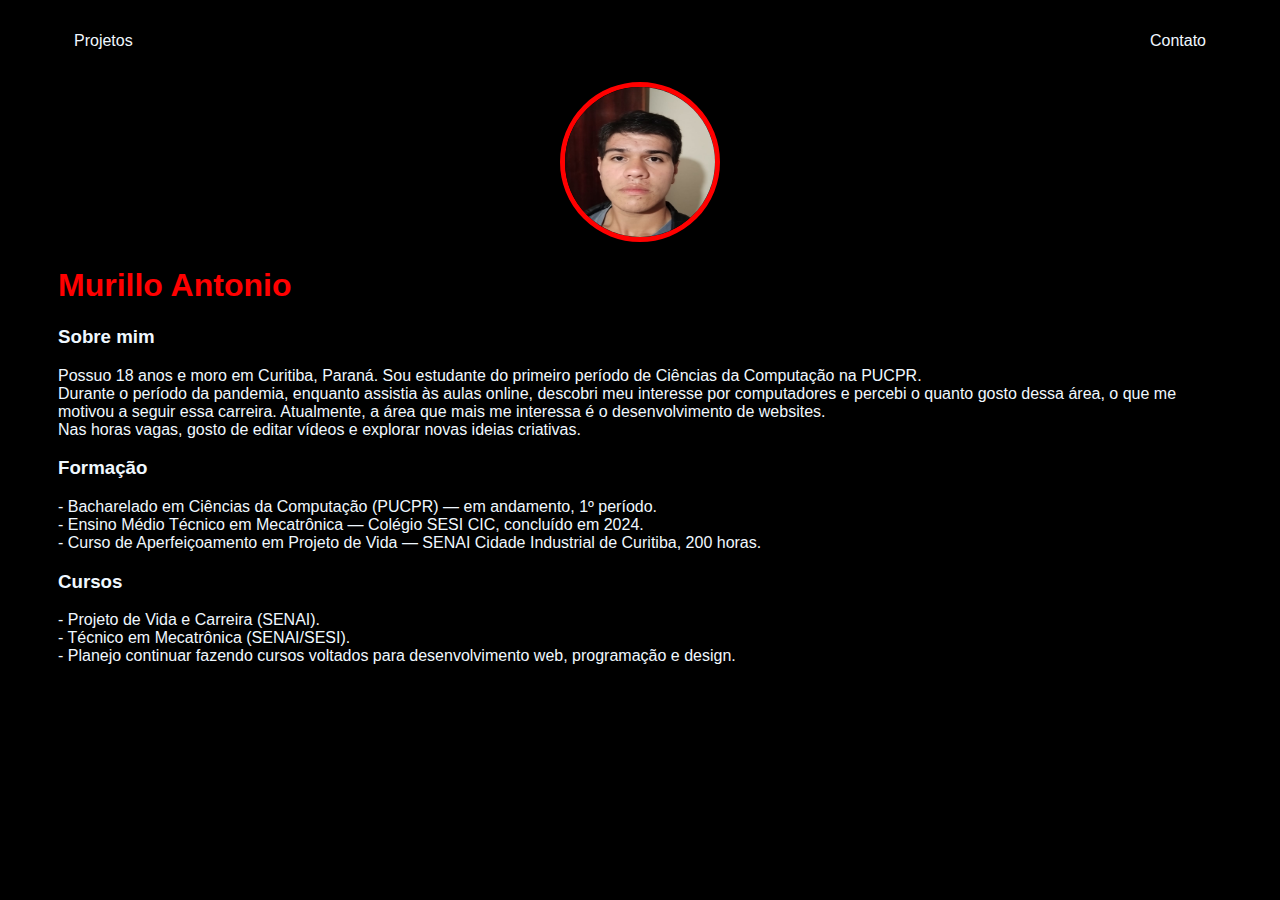
<file: index.html>
<!DOCTYPE html>
<html lang="en">
<head>
    <meta charset="UTF-8">
    <meta name="viewport" content="width=device-width, initial-scale=1.0">
    <title>Murillo Antonio</title>
    <link rel="stylesheet" href="index.css">
</head>
<body>
    <div class="container">
         <nav>
        <ul>
            <li>
                <a href="project.html">Projetos</a>
            </li>
            <li>
                <a href="contact.html">Contato</a>
            </li>
        </ul>
    </nav>

    <header>
        <div class="center">
        <img src="./imagem/eu.jpg" class="imagem_redondo"></img>
        </div>
        <h1>Murillo Antonio</h1>
       

    </header>

    <main>
        <section>
            <h3>Sobre mim</h3>
                <p>
                   Possuo 18 anos e moro em Curitiba, Paraná. 
        Sou estudante do primeiro período de Ciências da Computação na PUCPR. <br> 
        Durante o período da pandemia, enquanto assistia às aulas online, descobri meu interesse por computadores 
        e percebi o quanto gosto dessa área, o que me motivou a seguir essa carreira. 
        Atualmente, a área que mais me interessa é o desenvolvimento de websites. <br>
        Nas horas vagas, gosto de editar vídeos e explorar novas ideias criativas.
                </p>
            
        </section>
        <section>
            <h3>Formação</h3>
                <p>
                   - Bacharelado em Ciências da Computação (PUCPR) — em andamento, 1º período.<br>
                   - Ensino Médio Técnico em Mecatrônica — Colégio SESI CIC, concluído em 2024.<br>
                   - Curso de Aperfeiçoamento em Projeto de Vida — SENAI Cidade Industrial de Curitiba, 200 horas.
                            </p>
            
        </section>
        <section>
            <h3>Cursos</h3>
                <p>
                  - Projeto de Vida e Carreira (SENAI).<br>
                  - Técnico em Mecatrônica (SENAI/SESI).<br>
                  - Planejo continuar fazendo cursos voltados para desenvolvimento web, programação e design.
                </p>
            
        </section>
    </main>

    </div>
   
</body>
</html>
</file>
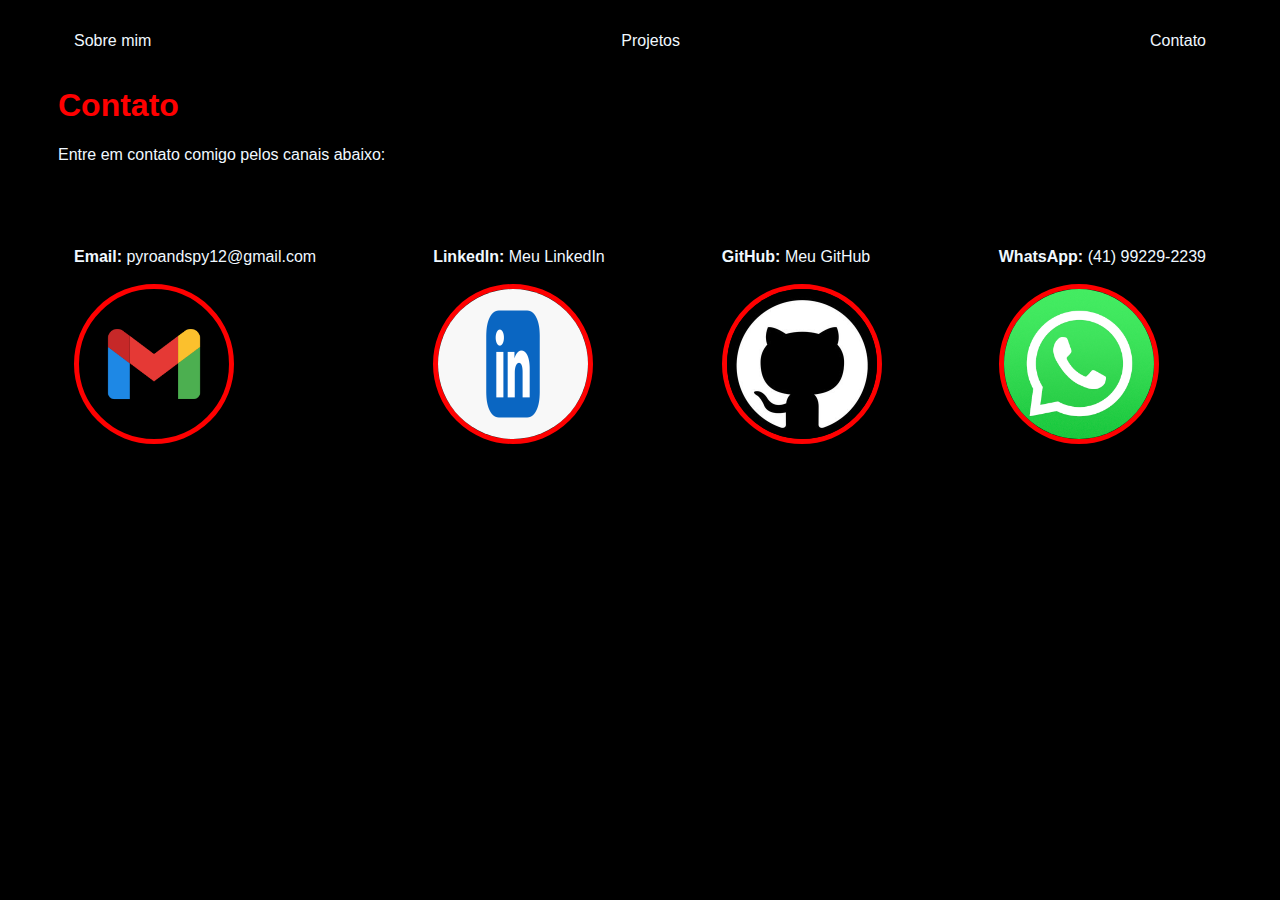
<file: contact.html>
<!DOCTYPE html>
<html lang="pt-BR">
<head>
  <meta charset="UTF-8" />
  <meta name="viewport" content="width=device-width, initial-scale=1.0"/>
  <title>Contato - Murillo Antonio</title>
  <link rel="stylesheet" href="index.css" />
</head>
<body>
  <div class="container">
    <nav>
      <ul>
        <li><a href="index.html">Sobre mim</a></li>
        <li><a href="project.html">Projetos</a></li>
        <li><a href="contact.html">Contato</a></li>
      </ul>
    </nav>

    <main>
      <section>
        <h1>Contato</h1>
        <p>Entre em contato comigo pelos canais abaixo:</p> <br> <br>
        <ul>
          <li>
            <strong>Email:</strong>
            <a href="mailto:pyroandspy12@gmail.com">pyroandspy12@gmail.com</a><br /> <br>
            <img src="imagem/google_mail_gmail_logo_icon_159346.webp" class="imagem_redondo" alt="Gmail" width="40" />
          </li>
          <li>
            <strong>LinkedIn:</strong>
            <a href="https://www.linkedin.com/in/murillo-antonio-53b84936b" target="_blank">Meu LinkedIn</a><br /> <br>
            <img src="imagem/linkedin.png" class="imagem_redondo" alt="LinkedIn" width="40" />
          </li>
          <li>
            <strong>GitHub:</strong>
            <a href="https://github.com/Murillo1993" target="_blank">Meu GitHub</a><br /> <br>
            <img src="imagem/github.jpg" class="imagem_redondo" alt="GitHub" width="40" />
          </li>
          <li>
            <strong>WhatsApp:</strong>
            <a href="https://wa.me/5541992292239" target="_blank">(41) 99229-2239</a><br /> <br>
            <img src="imagem/unnamed.png" class="imagem_redondo" alt="WhatsApp" width="40" />
          </li>
        </ul>
      </section>
    </main>
  </div>
</body>
</html>
</file>
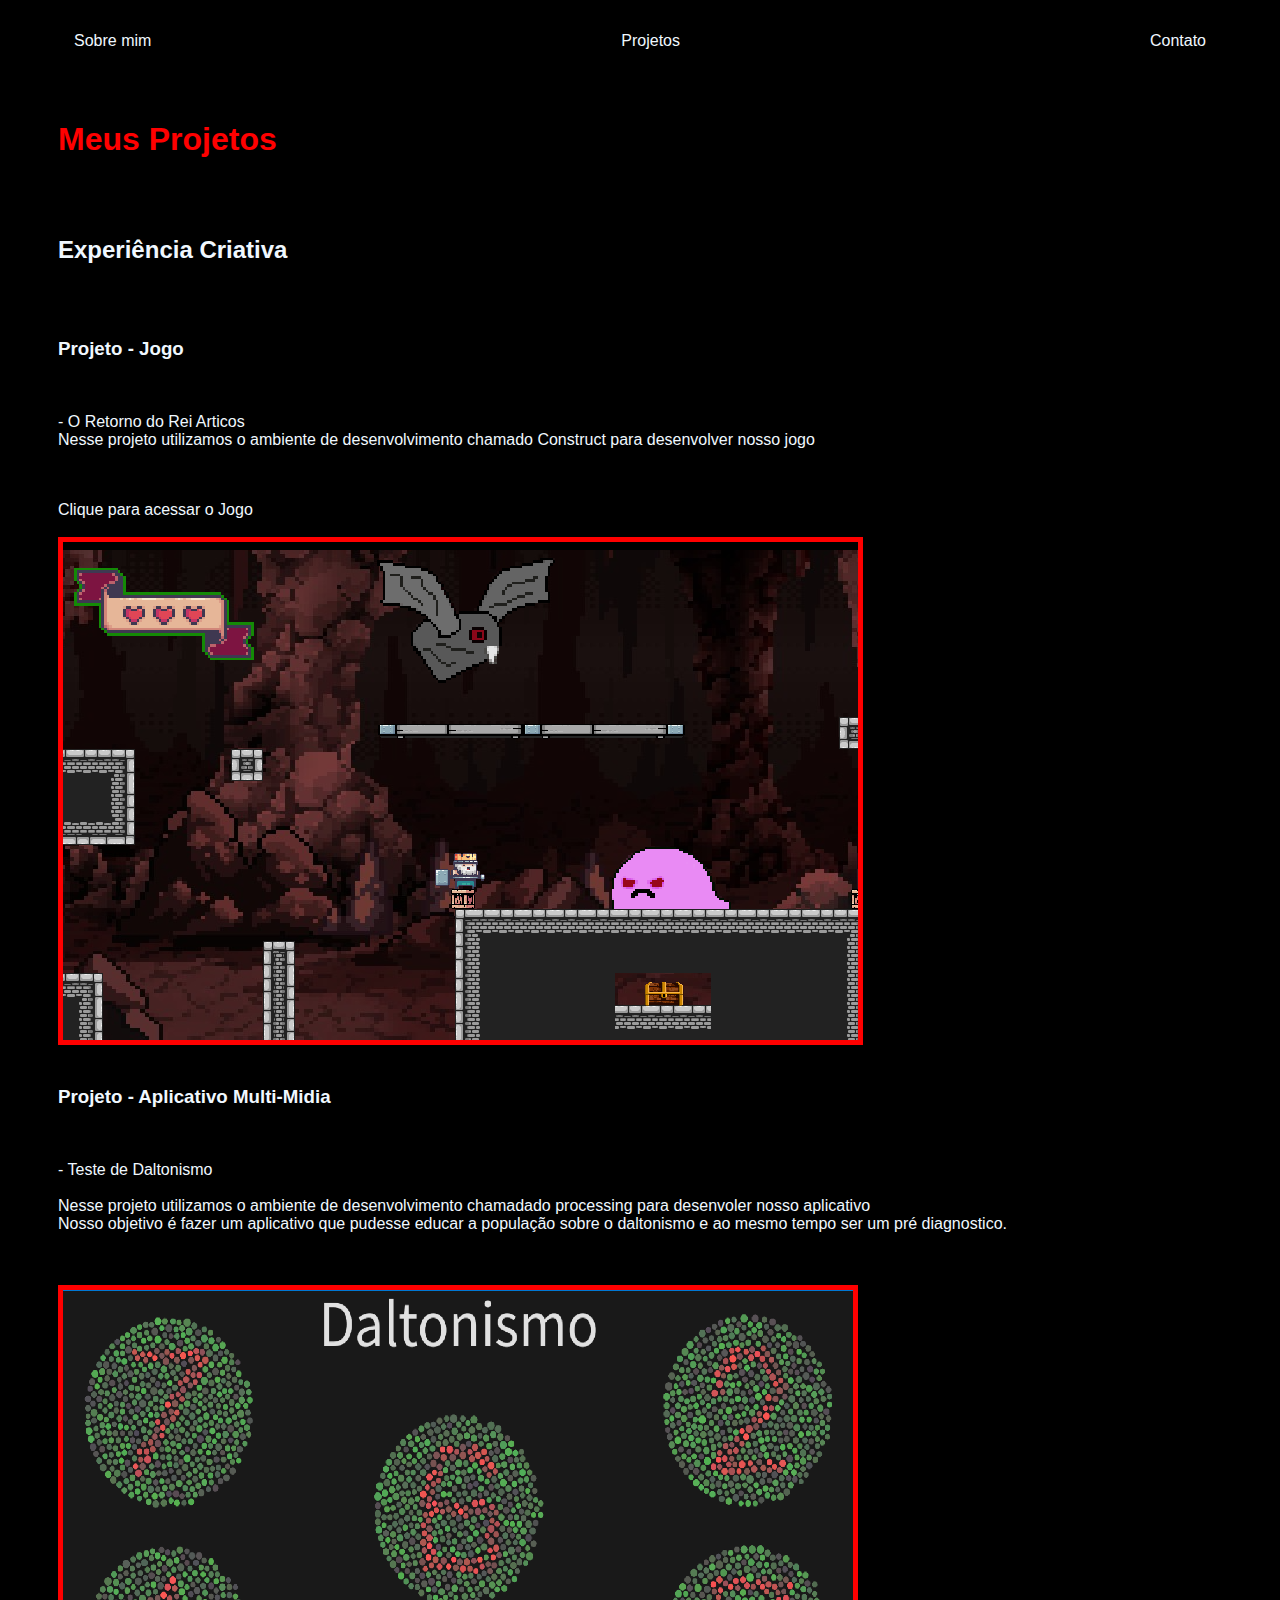
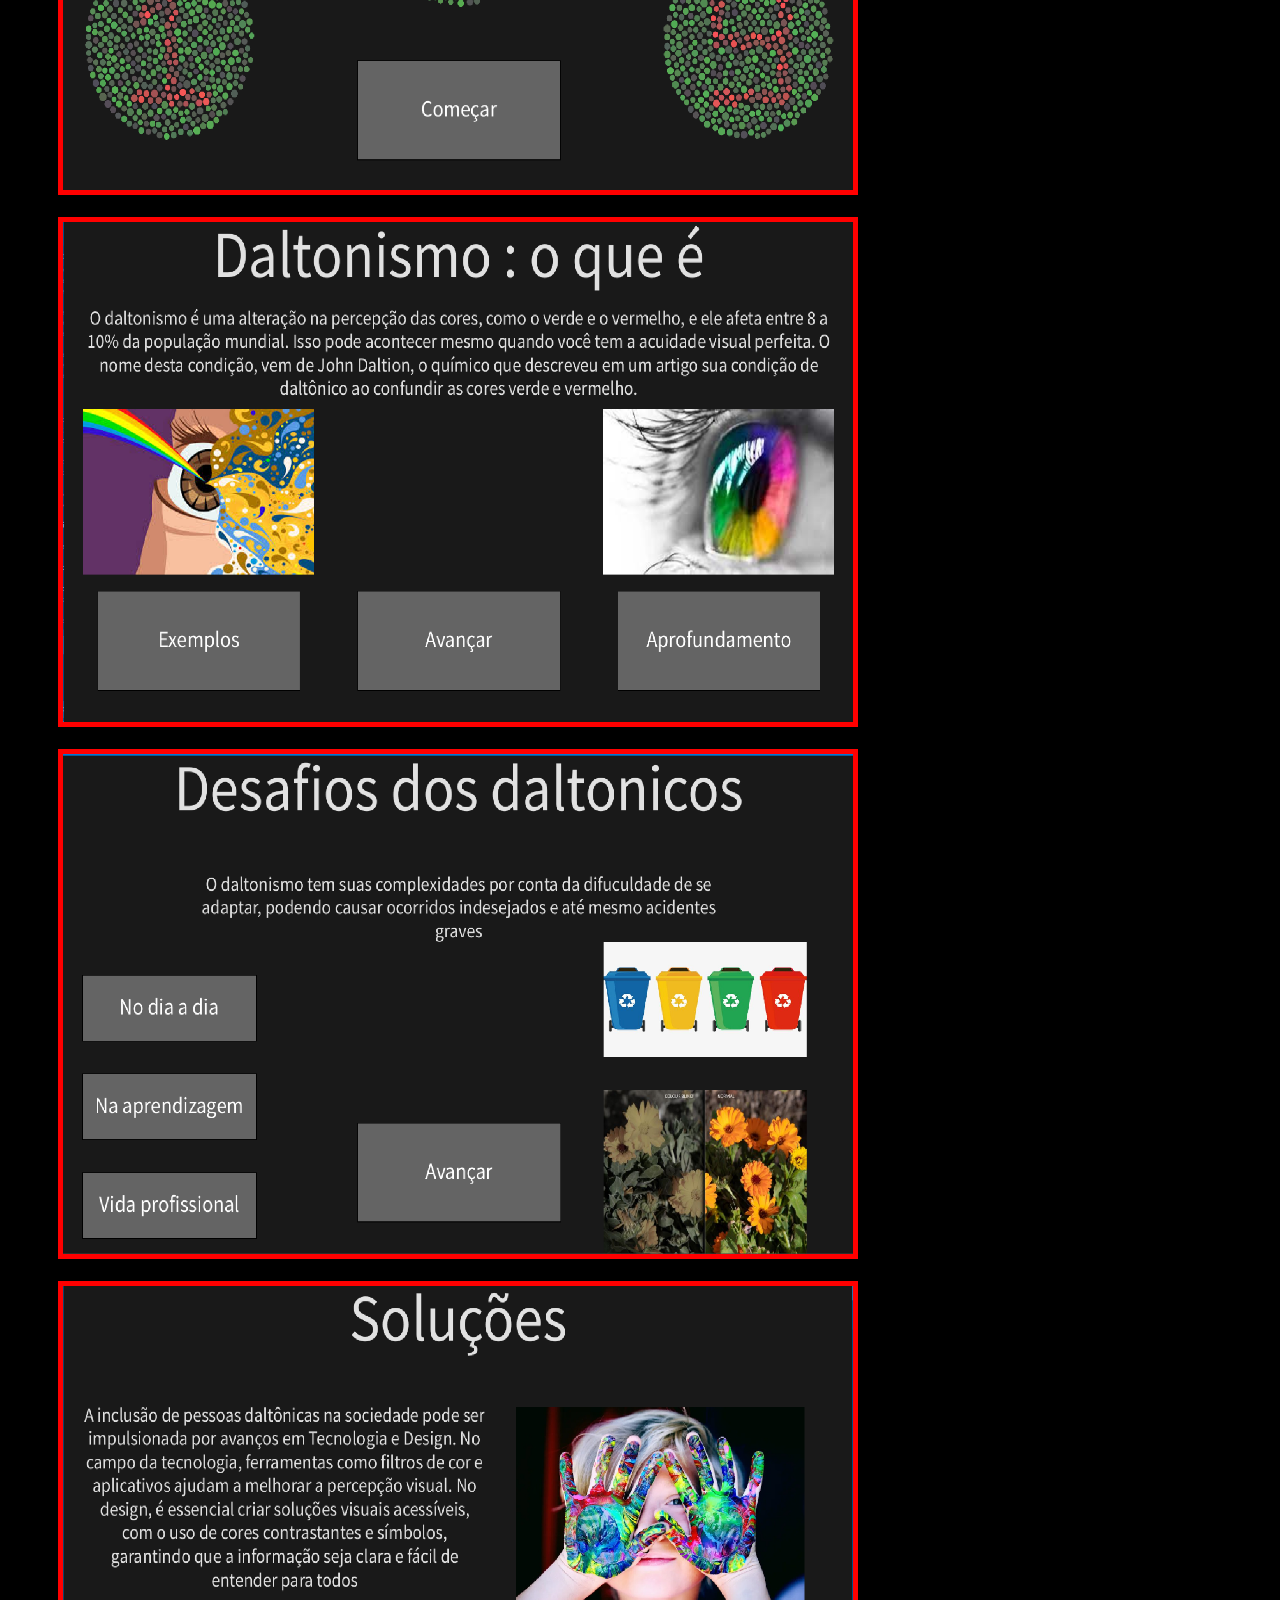
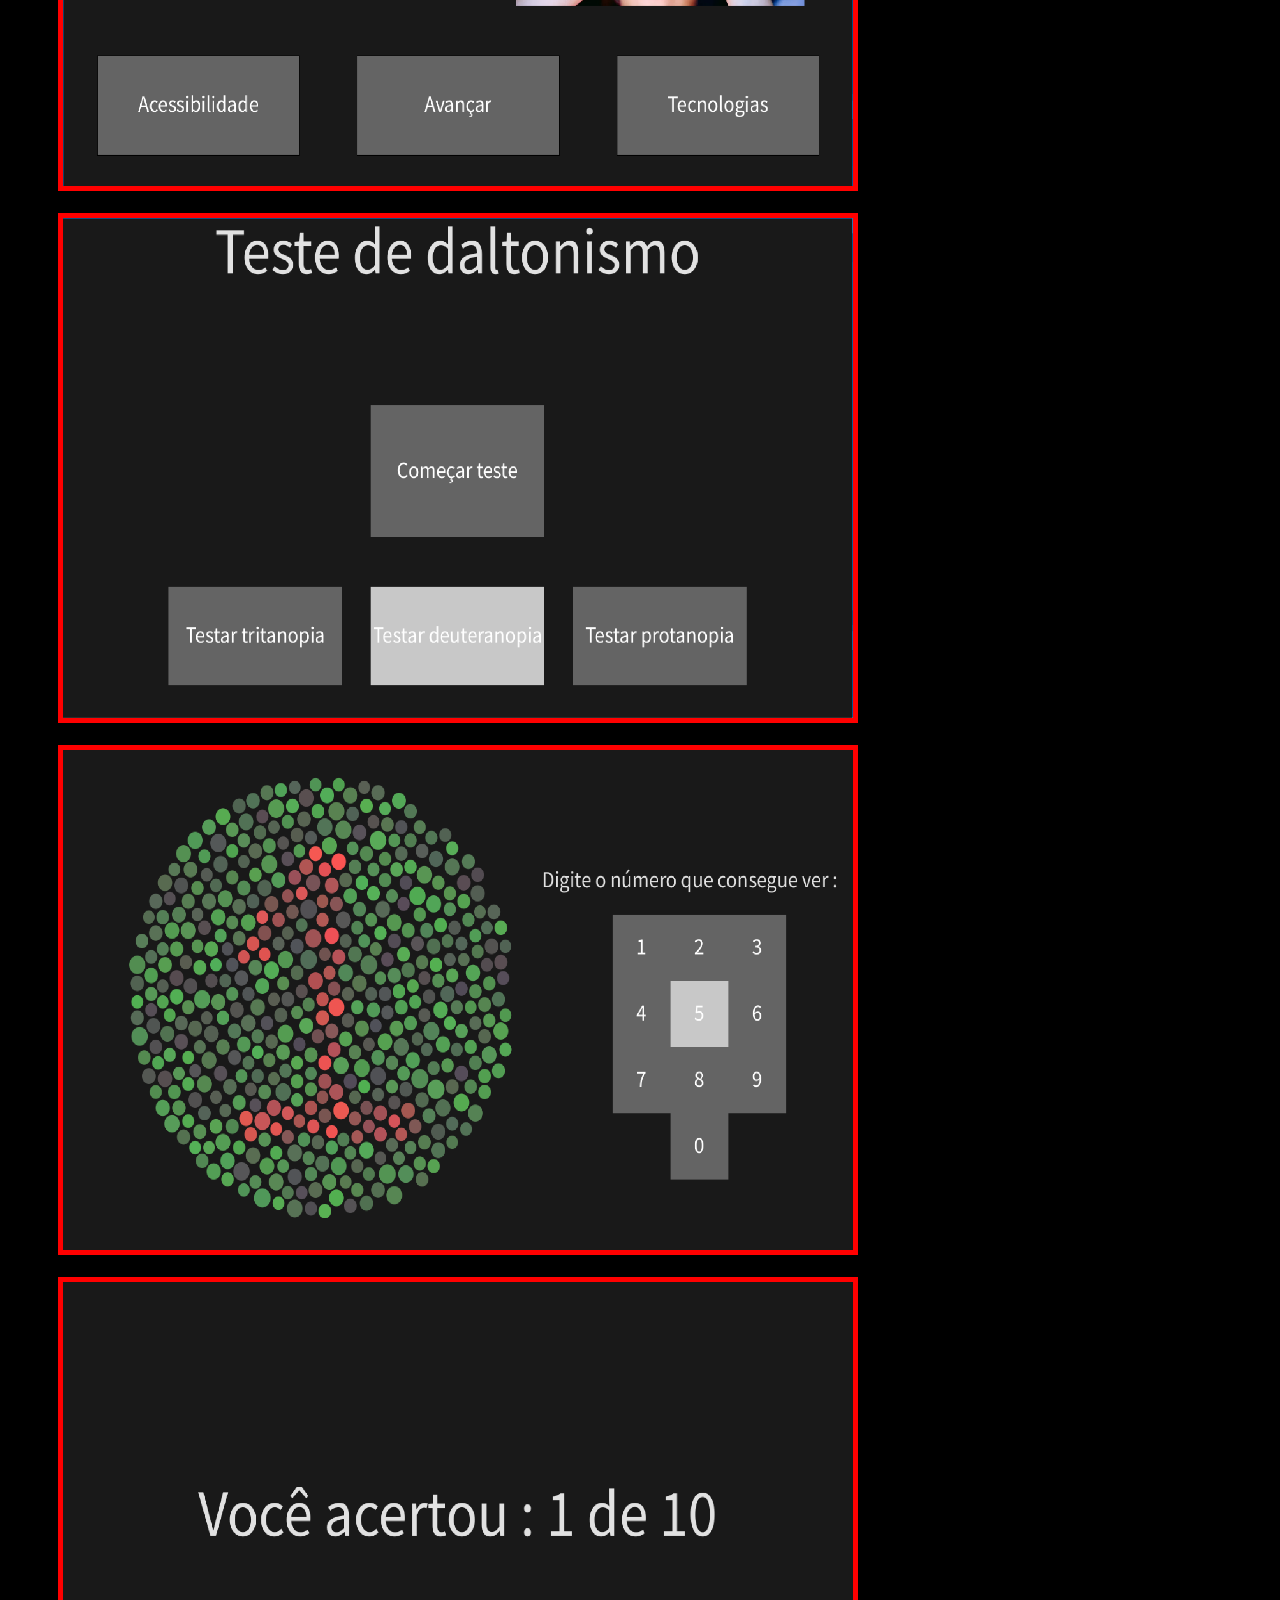
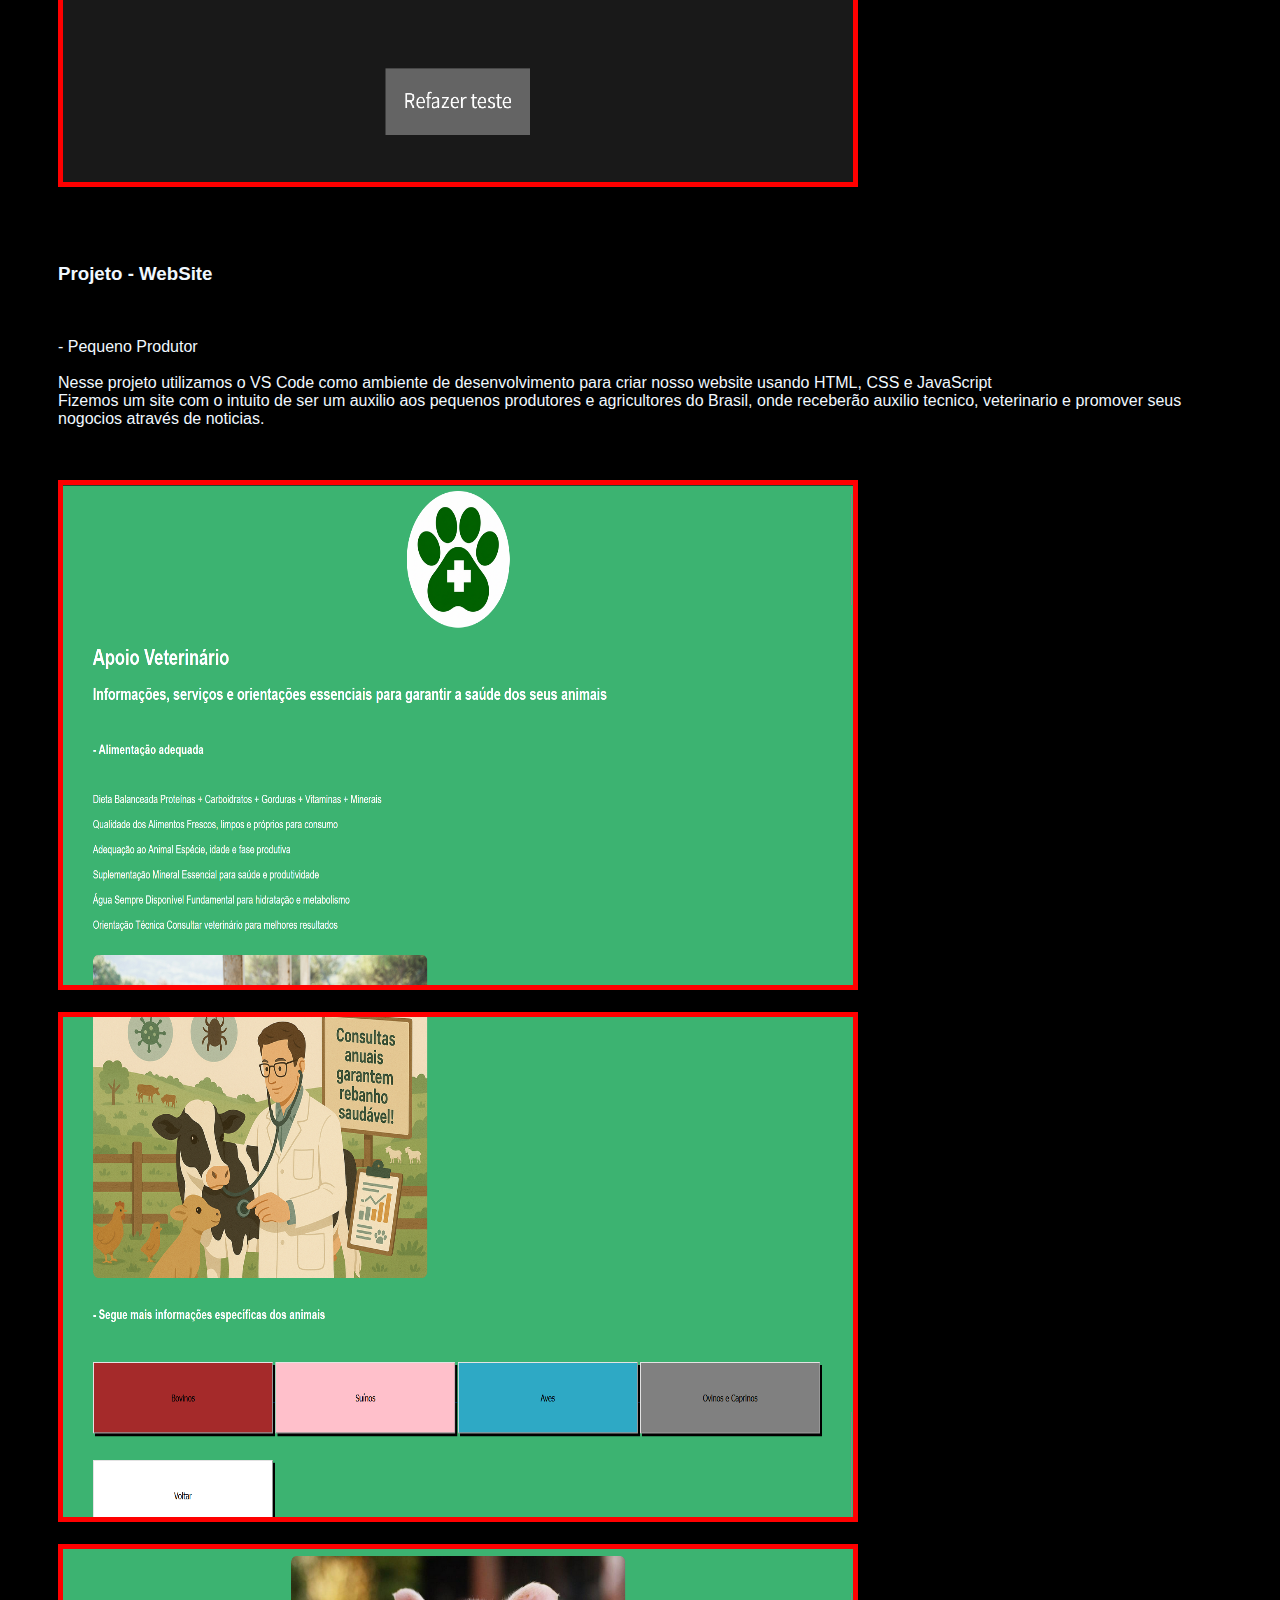
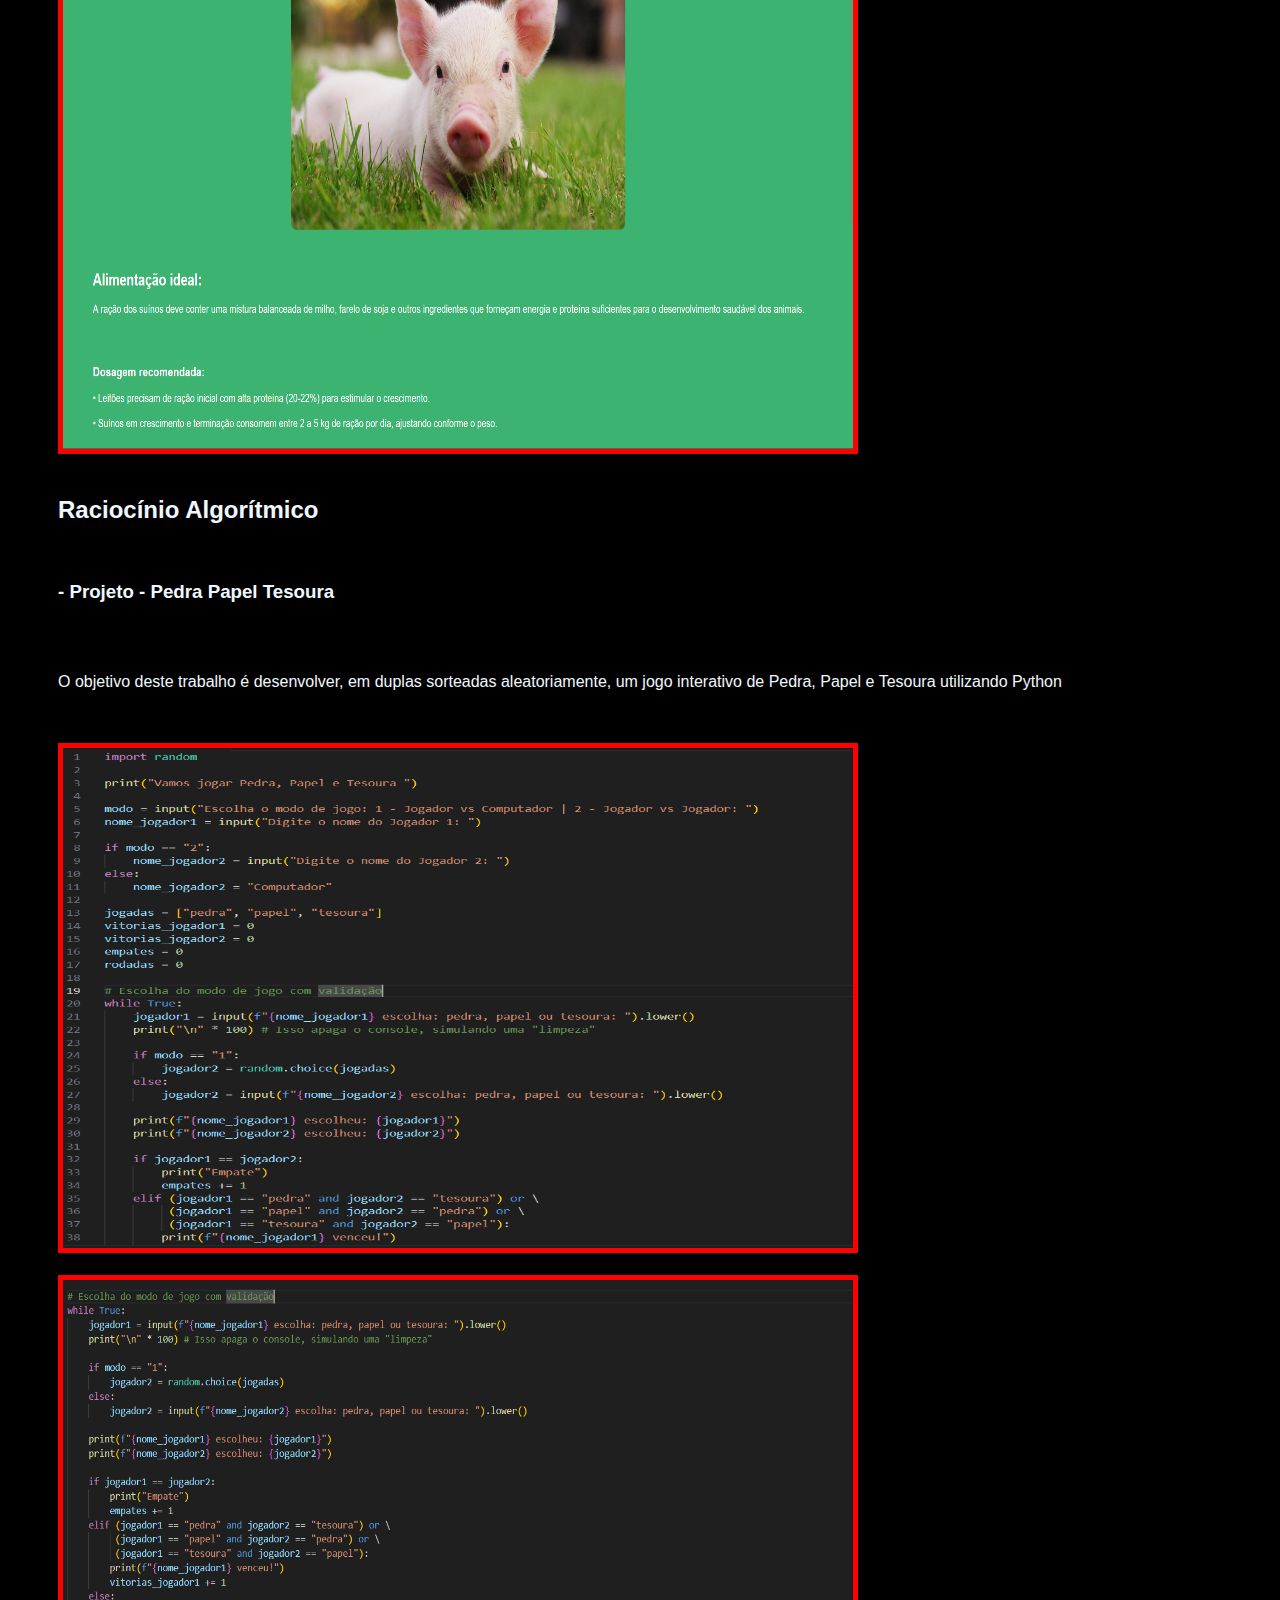
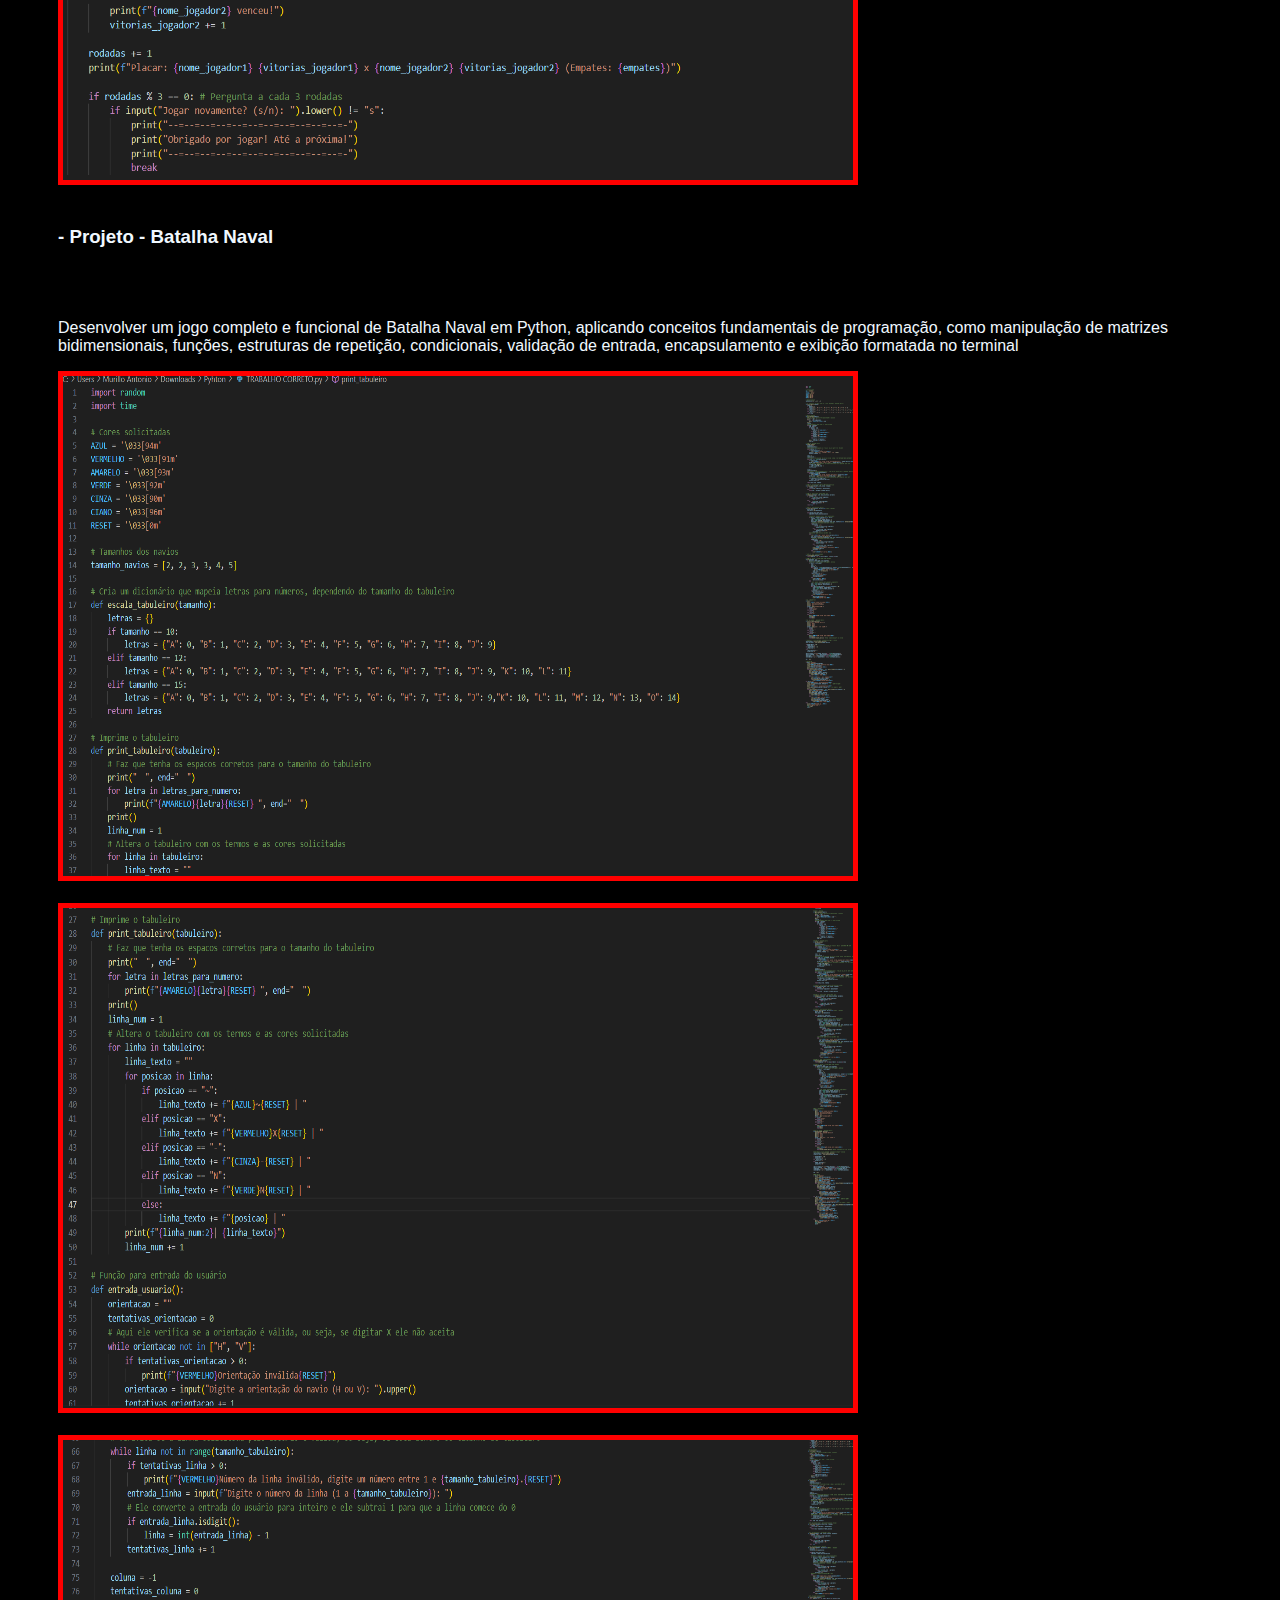
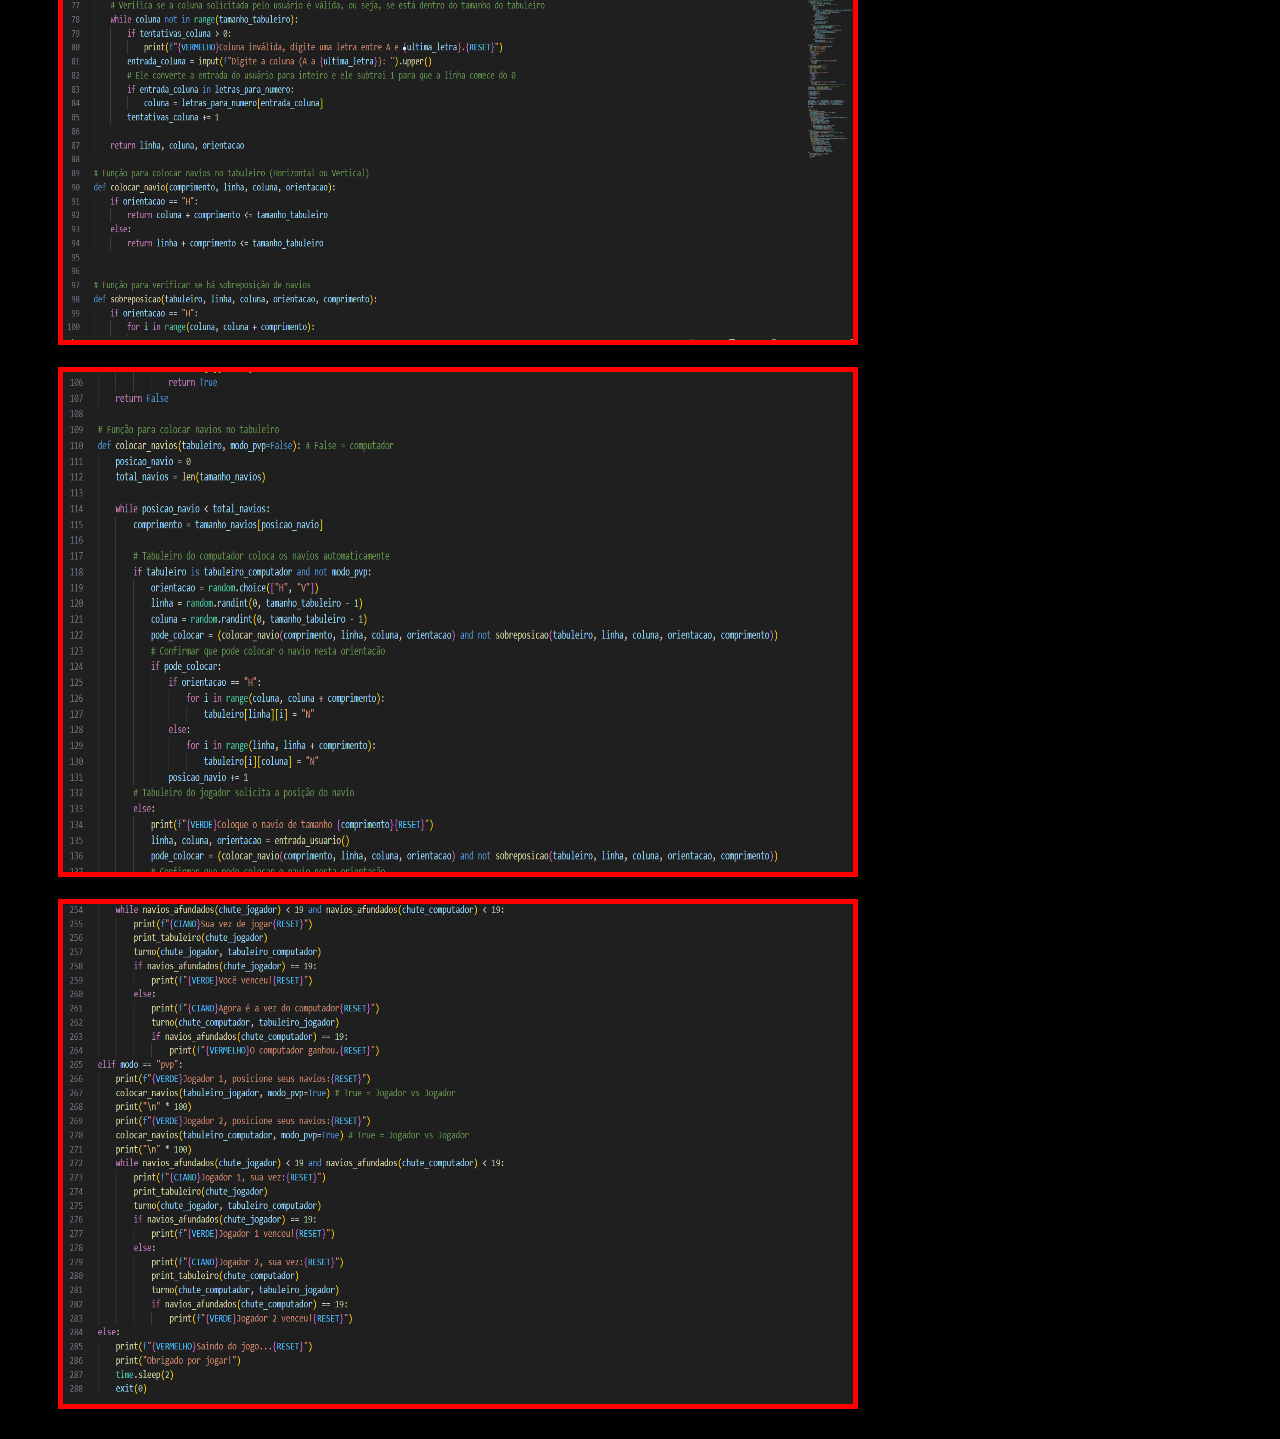
<file: project.html>
<!DOCTYPE html>
<html lang="pt-BR">
<head>
  <meta charset="UTF-8" />
  <meta name="viewport" content="width=device-width, initial-scale=1.0"/>
  <title>Projetos - Murillo Antonio</title>
  <link rel="stylesheet" href="index.css" />
</head>
<body>
  <div class="container">
    <nav>
      <ul>
        <li><a href="index.html">Sobre mim</a></li>
        <li><a href="project.html">Projetos</a></li>
        <li><a href="contact.html">Contato</a></li>
      </ul>
    </nav>

    <br>

    <main>
      <section>
        <h1>Meus Projetos</h1> <br> <br>

        <h2>Experiência Criativa</h2> <br> <br>

        <h3>Projeto - Jogo </h3> <br>
        <p>- O Retorno do Rei Articos <br>
        Nesse projeto utilizamos o ambiente de desenvolvimento chamado Construct para desenvolver nosso jogo</p> <br> <br>

        <a href="https://www.construct.net/en/free-online-games/retorno-rei-articos-75628/play" target="_blank">Clique para acessar o Jogo</a><br /> <br>
        <div>
            <img src="imagem/rei_articos.png" style="border: 5px solid red;" class="jogo-imagem">
           
        </div>
        <br>

        <h3>Projeto - Aplicativo Multi-Midia </h3> <br>
        <p>- Teste de Daltonismo <br> <br>
        Nesse projeto utilizamos o ambiente de desenvolvimento chamadado processing para desenvoler nosso aplicativo <br> 
    Nosso objetivo é fazer um aplicativo que pudesse educar a população sobre o daltonismo e ao mesmo tempo ser um pré diagnostico. </p> <br> <br>

        <div>
            <img src="imagem/Menu.png" style="border: 5px solid red;" class="jogo-imagem" height="500px" width="790px"> <br> <br>
            <img src="imagem/Explicacaop.png" style="border: 5px solid red;" class="jogo-imagem" height="500px" width="790px"> <br> <br> 
            <img src="imagem/desafios.png" style="border: 5px solid red;" class="jogo-imagem" height="500px" width="790px"> <br> <br>
            <img src="imagem/solucoes.png" style="border: 5px solid red;" class="jogo-imagem" height="500px" width="790px"> <br> <br>
            <img src="imagem/fazer teste.png" style="border: 5px solid red;" class="jogo-imagem" height="500px" width="790px"> <br> <br>
            <img src="imagem/teste.png" style="border: 5px solid red;" class="jogo-imagem" height="500px" width="790px"> <br> <br>
            <img src="imagem/finalizacao.png" style="border: 5px solid red;" class="jogo-imagem" height="500px" width="790px"> <br> <br>
        </div>
        <br> <br>

        <h3>Projeto - WebSite </h3> <br>
        <p>- Pequeno Produtor <br> <br>
        Nesse projeto utilizamos o VS Code como ambiente de desenvolvimento para criar nosso website usando HTML, CSS e JavaScript <br>
    Fizemos um site com o intuito de ser um auxilio aos pequenos produtores e agricultores do Brasil, onde receberão
     auxilio tecnico, veterinario e promover seus nogocios através de noticias. </p> <br> <br>

        <div>
            <img src="imagem/meu_site1.png" style="border: 5px solid red;" class="jogo-imagem" height="500px" width="790px"> <br> <br>
            <img src="imagem/meu_site_2.png" style="border: 5px solid red;" class="jogo-imagem" height="500px" width="790px"> <br> <br> 
            <img src="imagem/meu_site_3.png" style="border: 5px solid red;" class="jogo-imagem" height="500px" width="790px"> <br> <br>
        </div>




        <h2>Raciocínio Algorítmico</h2> <br>

        <h3>- Projeto - Pedra Papel Tesoura </h3> <br> <br>
        <p>O objetivo deste trabalho é desenvolver, em duplas sorteadas aleatoriamente, um jogo interativo de Pedra, Papel e Tesoura utilizando Python</p> <br> <br>


        <div>
            <img src="imagem/pedra.png" style="border: 5px solid red;" class="jogo-imagem" height="500px" width="790px"> <br> <br>
            <img src="imagem/papel.png" style="border: 5px solid red;" class="jogo-imagem" height="500px" width="790px"> <br> <br> 
        </div>



        <h3>- Projeto - Batalha Naval</h3> <br> <br>
        <p>Desenvolver um jogo completo e funcional de Batalha Naval em Python, aplicando conceitos fundamentais de 
            programação, como manipulação de matrizes bidimensionais, funções, estruturas de repetição, condicionais, validação de 
            entrada, encapsulamento e exibição formatada no terminal</p>

        <div>
            <img src="imagem/batalha1.png" style="border: 5px solid red;" class="jogo-imagem" height="500px" width="790px"> <br> <br>
            <img src="imagem/batalha2.png" style="border: 5px solid red;" class="jogo-imagem" height="500px" width="790px"> <br> <br> 
            <img src="imagem/batalha3.png" style="border: 5px solid red;" class="jogo-imagem" height="500px" width="790px"> <br> <br> 
            <img src="imagem/batalha4.png" style="border: 5px solid red;" class="jogo-imagem" height="500px" width="790px"> <br> <br> 
            <img src="imagem/batalha5.png" style="border: 5px solid red;" class="jogo-imagem" height="500px" width="790px"> <br> <br> 
        </div>
</file>
<file: index.css>
body{

    color:aliceblue;
    background-color: black;
    font-family: Arial, Helvetica, sans-serif;

}

ul {

    display: flex;
    justify-content: space-between;
    list-style: none;
    align-items: center;
    padding: 16px;
}

a {

    color: aliceblue;
    text-decoration: none;
}

.imagem_redondo{
  width: 150px;
  height: 150px;
  border-radius: 50%;
  border: 5px solid red; 
}

.imagem {
  width: auto;
  height: auto;
  border-radius: 0;
  border: none;
  max-width: 100%;
}



.center{
    text-align: center;
}

h1{
    color: red ;
}

.container{
    padding: 0px 50px;
}

nav a:hover{
    color: red;
}
</file>
